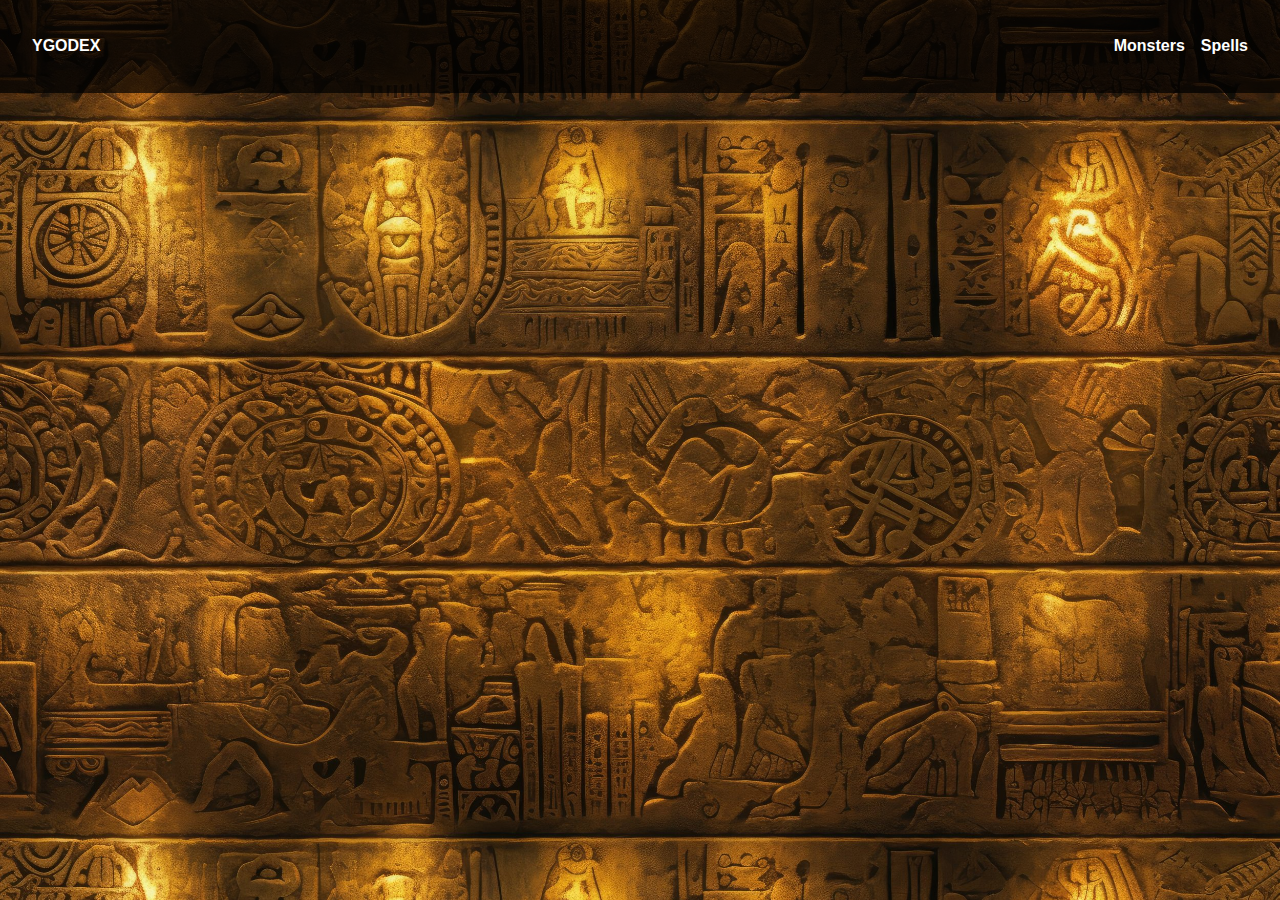
<file: magics.html>
<!DOCTYPE html>
<html lang "en">
   <head>
      <meta charset = "UTF-8" />
      <meta name = "viewport" content="width=device-width, initial-scale=1.0"/>
      <title>YGODEX || MAGIC </title>

      <!-- css -->
      <link rel="stylesheet" href="styles.css"/>

      <!-- Splide -->
      <link rel = "stylesheet" href="https://cdn.jsdelivr.net/npm/@splidejs/splide@4.1.4/dist/css/splide.min.css"/>
   </head>
   <body>
      <nav>
         <div class = "nav-center">
            <h4>YGODEX</h4>
            <ul class = "nav-links">
               <li><a href="monsters.html">Monsters</a></li>
               <li><a href="magics.html">Spells</a></li>
            </ul>
         </div>
      </nav>
      <main>
         <div id = "image-carousel" class = "splide">
            <div class = "splide__track">
               <ul class = "splide__list" id = "card-list">
                  <!-- cartas carregadas via js -->

               </ul>
            </div>
         </div>
      </main>
      <!-- Splide JS -->
      <script src="https://cdn.jsdelivr.net/npm/@splidejs/splide@4.1.4/dist/js/splide.min.js"></script>

      <!-- Script JS separado -->
      <script src="magics.js"></script>
   </body>
</html>
</file>
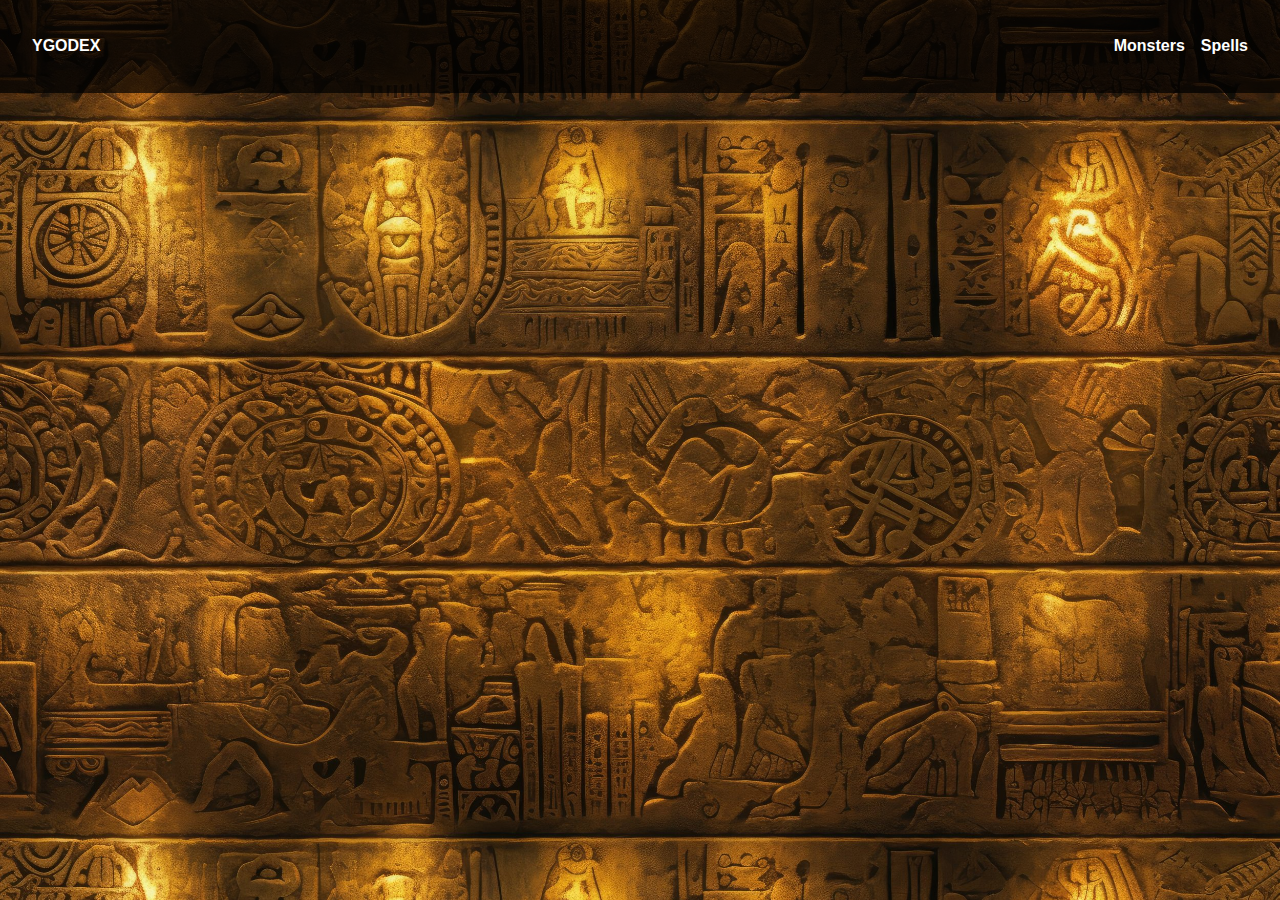
<file: monsters.html>
<!DOCTYPE html>
<html lang="en">
<head>
  <meta charset="UTF-8" />
  <meta name="viewport" content="width=device-width, initial-scale=1.0"/>
  <title>YGODEX Clássico</title>

  <!-- Seu CSS -->
  <link rel="stylesheet" href="styles.css" />

  <!-- Splide CSS -->
  <link rel="stylesheet" href="https://cdn.jsdelivr.net/npm/@splidejs/splide@4.1.4/dist/css/splide.min.css" />
</head>
<body>

  <nav>
    <div class="nav-center">
      <h4>YGODEX</h4>
      <ul class="nav-links">
        <li><a href="monsters.html">Monsters</a></li>
        <li><a href="magics.html">Spells</a></li>
      </ul>
    </div>
  </nav>

  <main>
    <div id="image-carousel" class="splide">
      <div class="splide__track">
        <ul class="splide__list" id="card-list">
          <!-- Cartas carregadas via JS -->
        </ul>
      </div>
    </div>
  </main>

  <!-- Splide JS -->
  <script src="https://cdn.jsdelivr.net/npm/@splidejs/splide@4.1.4/dist/js/splide.min.js"></script>

  <!-- Script JS separado -->
  <script src="monsters.js"></script>
</body>
</html>
</file>
<file: styles.css>
body {
  color: white;
  background-image: url('imgs/wpp.jpg');
  background-size: cover;
  background-position: center;
  font-family: 'Segoe UI', sans-serif;
  margin: 0;
  padding: 0;
}

/* Remove marcadores das listas em geral */
ul {
  list-style-type: none;
  padding-left: 0;
}

/* Estilo do nav */
nav {
  background-color: rgba(0, 0, 0, 0.7);
  padding: 1rem 2rem;
}

.nav-center {
  display: flex;
  align-items: center;
  justify-content: space-between;
}

.nav-links {
  display: flex;
  gap: 1rem;
}

.nav-links a {
  color: white;
  text-decoration: none;
  font-weight: bold;
  transition: color 0.3s;
}

.nav-links a:hover {
  color: #DC2A22; /* Vermelho estilo Yu-Gi-Oh */
}

/* Estilo dos slides do Splide */
.splide__slide {
  text-align: center;
}

.splide__slide img {
  margin-top: 200px;
  max-width: 250px;
  border: 4px solid #DC2A22;
  border-radius: 10px;
  box-shadow: 0 0 20px black;
}

.splide__slide h2 {
  margin-top: 0.5rem;
  font-size: 1.5rem;
  color: #FFD700; /* Dourado estilo carta rara */
  text-shadow: 1px 1px 2px black;
}
</file>
